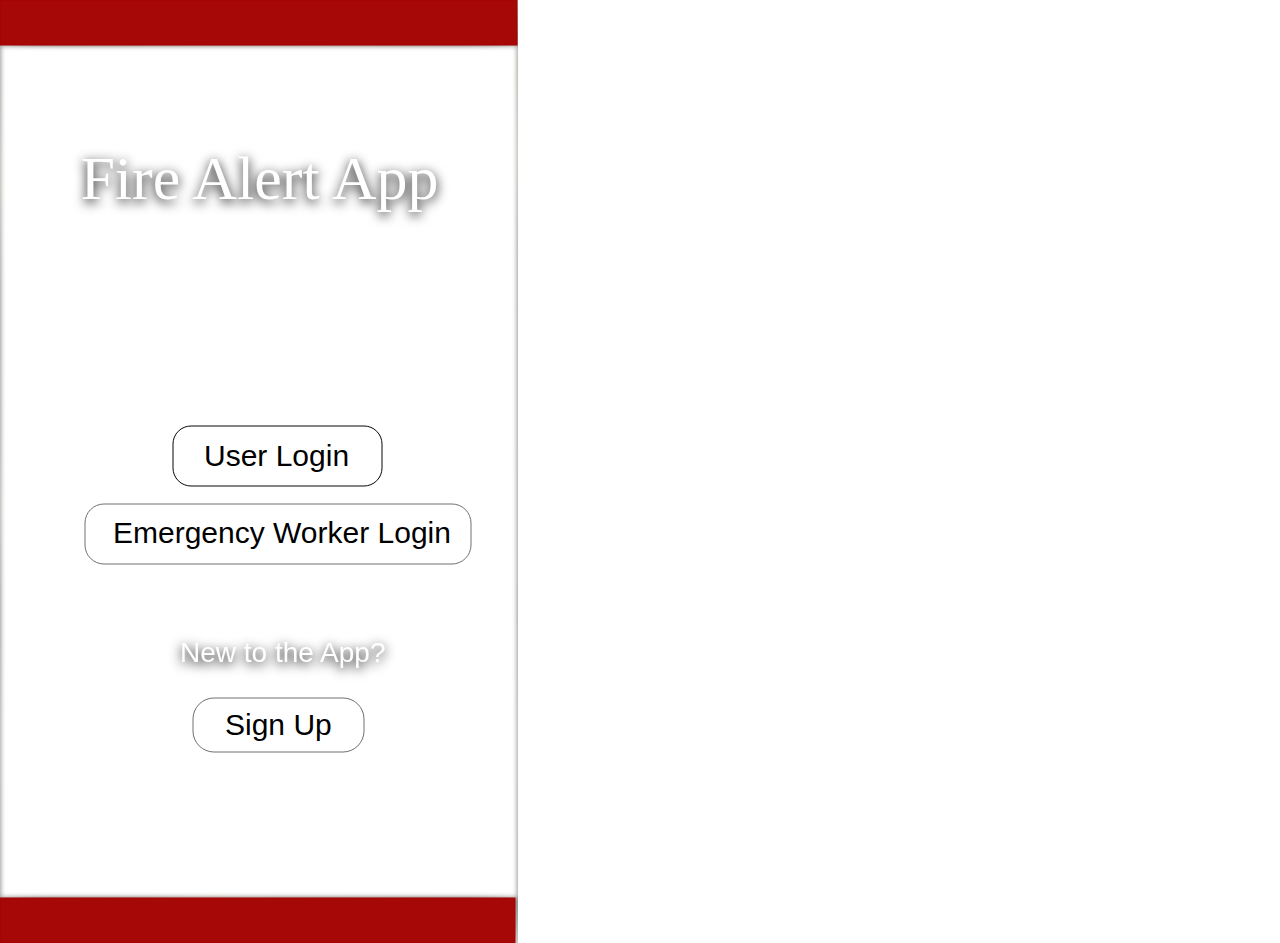
<file: index.html>
<!DOCTYPE html>
<html>
<head>
<meta charset="utf-8"/>
<meta http-equiv="X-UA-Compatible" content="IE=edge"/>
<meta name="viewport" content="width=device-width, initial-scale=1.0">
<title>iPhone 13, 12 Pro Max – 1</title>
<style id="applicationStylesheet" type="text/css">
	.mediaViewInfo {
		--web-view-name: iPhone 13, 12 Pro Max – 1;
		--web-view-id: iPhone_13_12_Pro_Max__1;
		--web-scale-on-resize: true;
		--web-enable-deep-linking: true;
	}
	:root {
		--web-view-ids: iPhone_13_12_Pro_Max__1;
	}
	* {
		margin: 0;
		padding: 0;
		box-sizing: border-box;
		border: none;
	}
	#iPhone_13_12_Pro_Max__1 {
		position: absolute;
		width: 518px;
		height: 943px;
		background-color: rgba(255,255,255,1);
		overflow: hidden;
		--web-view-name: iPhone 13, 12 Pro Max – 1;
		--web-view-id: iPhone_13_12_Pro_Max__1;
		--web-scale-on-resize: true;
		--web-enable-deep-linking: true;
	}
	@keyframes  {
	
	
	}
	#Rectangle_6 {
		filter: blur(30px);
		position: absolute;
		width: 518px;
		height: 943px;
		left: 0px;
		top: 0px;
		overflow: visible;
	}
	#Rectangle_48 {
		filter: blur(2.5px);
		fill: rgba(255,255,255,1);
		stroke: rgba(112,112,112,1);
		stroke-width: 1px;
		stroke-linejoin: miter;
		stroke-linecap: butt;
		stroke-miterlimit: 4;
		shape-rendering: auto;
	}
	.Rectangle_48 {
		position: absolute;
		overflow: visible;
		width: 518px;
		height: 853px;
		left: 0px;
		top: 45px;
	}
	#Component_4__1 {
		position: absolute;
		width: 209px;
		height: 60px;
		left: 173px;
		top: 426px;
		overflow: visible;
	}
	#Rectangle_7 {
		fill: rgba(255,255,255,1);
		stroke: rgba(8,7,7,1);
		stroke-width: 1px;
		stroke-linejoin: miter;
		stroke-linecap: butt;
		stroke-miterlimit: 4;
		shape-rendering: auto;
	}
	.Rectangle_7 {
		position: absolute;
		overflow: visible;
		width: 209px;
		height: 60px;
		left: 0px;
		top: 0px;
	}
	#Component_5__1 {
		position: absolute;
		width: 386px;
		height: 60px;
		left: 85px;
		top: 504px;
		overflow: visible;
		--web-animation: fadein 0.699999988079071s wind-up;
		--web-action-type: page;
		--web-action-target: iPhone_13__12_Pro_Max___2.html;
		cursor: pointer;
	}
	#Rectangle_8 {
		fill: rgba(255,255,255,1);
		stroke: rgba(112,112,112,1);
		stroke-width: 1px;
		stroke-linejoin: miter;
		stroke-linecap: butt;
		stroke-miterlimit: 4;
		shape-rendering: auto;
	}
	.Rectangle_8 {
		position: absolute;
		overflow: visible;
		width: 386px;
		height: 60px;
		left: 0px;
		top: 0px;
	}
	#Fire_Alert_App {
		filter: drop-shadow(0px 3px 6px rgba(0, 0, 0, 1));
		left: 79px;
		top: 143px;
		position: absolute;
		overflow: visible;
		width: 361px;
		white-space: nowrap;
		text-align: center;
		font-family: HP Simplified Hans;
		font-style: normal;
		font-weight: normal;
		font-size: 62px;
		color: rgba(255,255,255,1);
	}
	#Rectangle_39 {
		fill: rgba(166,8,8,1);
		stroke: rgba(166,0,0,1);
		stroke-width: 1px;
		stroke-linejoin: miter;
		stroke-linecap: butt;
		stroke-miterlimit: 4;
		shape-rendering: auto;
	}
	.Rectangle_39 {
		position: absolute;
		overflow: visible;
		width: 517px;
		height: 45px;
		left: 0px;
		top: 0px;
	}
	#Rectangle_40 {
		fill: rgba(166,8,8,1);
		stroke: rgba(166,0,0,1);
		stroke-width: 1px;
		stroke-linejoin: miter;
		stroke-linecap: butt;
		stroke-miterlimit: 4;
		shape-rendering: auto;
	}
	.Rectangle_40 {
		position: absolute;
		overflow: visible;
		width: 515px;
		height: 45px;
		left: 0px;
		top: 898px;
	}
	#User_Login {
		left: 204px;
		top: 439px;
		position: absolute;
		overflow: visible;
		width: 146px;
		white-space: nowrap;
		text-align: left;
		font-family: Arial;
		font-style: normal;
		font-weight: normal;
		font-size: 30px;
		color: rgba(0,0,0,1);
	}
	#Emergency_Worker_Login {
		left: 113px;
		top: 516px;
		position: absolute;
		overflow: visible;
		width: 339px;
		white-space: nowrap;
		text-align: left;
		font-family: Arial;
		font-style: normal;
		font-weight: normal;
		font-size: 30px;
		color: rgba(0,0,0,1);
	}
	#Component_13__1 {
		position: absolute;
		width: 171px;
		height: 54px;
		left: 193px;
		top: 698px;
		overflow: visible;
	}
	#Rectangle_72 {
		fill: rgba(255,255,255,1);
		stroke: rgba(112,112,112,1);
		stroke-width: 1px;
		stroke-linejoin: miter;
		stroke-linecap: butt;
		stroke-miterlimit: 4;
		shape-rendering: auto;
	}
	.Rectangle_72 {
		position: absolute;
		overflow: visible;
		width: 171px;
		height: 54px;
		left: 0px;
		top: 0px;
	}
	#Sign_Up {
		left: 225px;
		top: 708px;
		position: absolute;
		overflow: visible;
		width: 108px;
		white-space: nowrap;
		text-align: left;
		font-family: Arial;
		font-style: normal;
		font-weight: normal;
		font-size: 30px;
		color: rgba(0,0,0,1);
	}
	#New_to_the_App {
		filter: drop-shadow(0px 3px 6px rgba(0, 0, 0, 1));
		left: 180px;
		top: 637px;
		position: absolute;
		overflow: visible;
		width: 206px;
		white-space: nowrap;
		text-align: left;
		font-family: Arial;
		font-style: normal;
		font-weight: normal;
		font-size: 28px;
		color: rgba(255,255,255,1);
	}
</style>
<script id="applicationScript" type="text/javascript" src="telegram.js"></script>
</head>
<body>
<div id="iPhone_13_12_Pro_Max__1">
	<img id="Rectangle_6" src="Rectangle_6.png" srcset="Rectangle_6.png 1x">
		
	<svg class="Rectangle_48">
		<rect id="Rectangle_48" rx="0" ry="0" x="0" y="0" width="518" height="853">
		</rect>
	</svg>
	<div id="Component_4__1" class="Component_4___1">
		<svg class="Rectangle_7">
			<rect id="Rectangle_7" rx="18" ry="18" x="0" y="0" width="209" height="60">
			</rect>
		</svg>
	</div>
	<div onclick="application.goToTargetView(event)" id="Component_5__1" class="Component_5___1">
		<svg class="Rectangle_8">
			<rect id="Rectangle_8" rx="19" ry="19" x="0" y="0" width="386" height="60">
			</rect>
		</svg>
	</div>
	<div id="Fire_Alert_App">
		<span>Fire Alert App</span>
	</div>
	<svg class="Rectangle_39">
		<rect id="Rectangle_39" rx="0" ry="0" x="0" y="0" width="517" height="45">
		</rect>
	</svg>
	<svg class="Rectangle_40">
		<rect id="Rectangle_40" rx="0" ry="0" x="0" y="0" width="515" height="45">
		</rect>
	</svg>
	<div id="User_Login">
		<span>User Login</span>
	</div>
	<div id="Emergency_Worker_Login">
		<span>Emergency Worker Login</span>
	</div>
	<div id="Component_13__1" class="Component_13___1">
		<svg class="Rectangle_72">
			<rect id="Rectangle_72" rx="21" ry="21" x="0" y="0" width="171" height="54">
			</rect>
		</svg>
	</div>
	<div id="Sign_Up">
		<span>Sign Up</span>
	</div>
	<div id="New_to_the_App">
		<span>New to the App?</span>
	</div>
</div>
</body>
</html>
</file>
